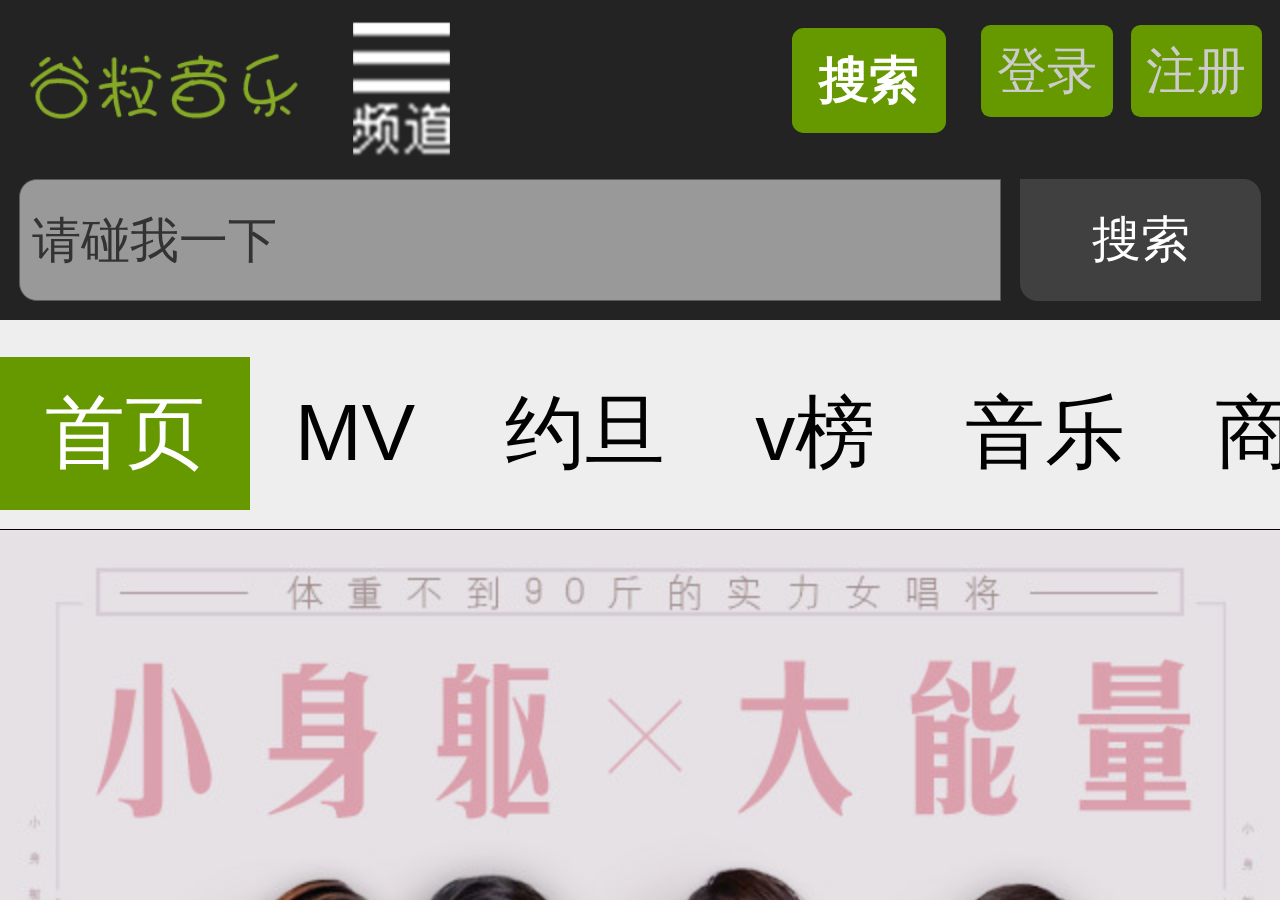
<file: index.html>
<!DOCTYPE html>
<html>
	<head>
		<meta charset="utf-8" />
		<!-- "width=device-width":把布局视口的像素等同于设备独立像素 -->
		<!-- viewport:布局视口为理想视口,它的css像素等于设备独立像素 -->
		<!-- "initial-scale=1.0":系统缩放参照理想视口改变布局视口和视觉视口 -->
		<!-- 产生冲突时,哪个视口大,就为窗口的数据 -->
		<meta name="viewport" content="width=device-width,initial-scale=1.0,user-scalable=no,minimum-scale=1.0,maximum-scale=1.0"/>
		<title></title>
		<link rel="stylesheet" type="text/css" href="./css/tai.css"/>
		
	</head>
	<body>
		<div id="wrap">
			<div class="scrollBar"></div>
			<!-- 头部 -->
			<div class="head">
				<div class="head-top">
					<!-- logo -->
					<h1 class="logo">
						<a href="https://y.music.163.com/m/">
							<img src="img/logo.png" >
						</a>
					</h1>
					<!-- 面包线导航 -->
					<a href="javascript:;" class="menubtn" @click="changemask"></a>
					<!-- 按钮排 -->
					<div class="btns">
						<a href="javascript:;" class="search">搜索</a>
						<a href="javascript:;">登录</a>
						<a href="javascript:;">注册</a>
					</div>
				</div>
				<div class="head-bottom">
					<form method="post">
						<input type="text" placeholder="请碰我一下" />
						<input type="submit" value="搜索" />
					</form>
				</div>
				<ul class="mask" >
					<li>
						<a href="javascript:;">首页</a>
					</li>
					<li>
						<a href="javascript:;">MV</a>
					</li>
					<li>
						<a href="javascript:;">约旦</a>
					</li>
					<li>
						<a href="javascript:;">v榜</a>
					</li>
					<li>
						<a href="javascript:;">音乐</a>
					</li>
					<li>
						<a href="javascript:;">商城</a>
					</li>
					<li>
						<a href="javascript:;">节目</a>
					</li>
					<li>
						<a href="javascript:;">饭团</a>
					</li>
					<li>
						<a href="javascript:;">咨询</a>
					</li>
					<li>
						<a href="javascript:;">我的家</a>
					</li>
					<li>
						<a href="javascript:;">APP下载</a>
					</li>
					<li>
						<a href="javascript:;">热门应用</a>
					</li>
				</ul>
			</div>
			<!-- 内容 -->
			<div class="content">
				<div class="">
					<!-- 导航 -->
					<div class="damu-nav-drag-wrapper">
						<ul class="list">
							<li>
								<a href="javascript:;" class="active">首页</a>
							</li>
							<li>
								<a href="javascript:;">MV</a>
							</li>
							<li>
								<a href="javascript:;">约旦</a>
							</li>
							<li>
								<a href="javascript:;">v榜</a>
							</li>
							<li>
								<a href="javascript:;">音乐</a>
							</li>
							<li>
								<a href="javascript:;">商城</a>
							</li>
							<li>
								<a href="javascript:;">节目</a>
							</li>
							<li>
								<a href="javascript:;">饭团</a>
							</li>
							<li>
								<a href="javascript:;">咨询</a>
							</li>
							<li>
								<a href="javascript:;">我的家</a>
							</li>
							<li>
								<a href="javascript:;">APP下载</a>
							</li>
							<li>
								<a href="javascript:;">热门应用</a>
							</li>
							<li>
								<a href="javascript:;">直播</a>
							</li>
							<li>
								<a href="javascript:;">影视</a>
							</li>
							<li>
								<a href="javascript:;">综艺</a>
							</li>
							<li>
								<a href="javascript:;">演奏</a>
							</li>
							<li>
								<a href="javascript:;">翻唱</a>
							</li>
						</ul>
						
					</div>
					<!-- 无缝滑屏 -->
					<div class="carousel-wrap" needAuto needCarousel>
						<div class="points-wrap"></div>
					</div>
					<!-- tap选项卡 -->
					<div class="tap-wrap">
						<div class="tap-head">
							<h2>MV主播</h2>
							<span>更多&gt;</span>
						</div>
						<div class="tap-nav">
							<a href="javascript:;">全部</a>
							<a href="javascript:;">内地</a>
							<a href="javascript:;">港台</a>
							<a href="javascript:;">欧美</a>
							<a href="javascript:;">韩国</a>
							<a href="javascript:;">日本</a>
							<div class="sGreen">
								
							</div>
						</div>
						<div class="tap-content">
							<ul class="tap-loading">
								<li></li>
							</ul>
							<ul>
								<li>
									<a href="javascript:;">
										<img src="img/a.jpg" >
										<span>君に贈る花がないがないがないがないがないがないがない</span>
									</a>
									<div class="tap-discuss">
										<div class="right">
											<span></span>
											<span>9176</span>
										</div>
										<div class="left">
											<span></span>
											<span>6</span>
										</div>
									</div>
								</li>
								<li>
									<a href="javascript:;">
										<img src="./img/b.jpg" >
										<span>君に贈る花がないがないがないがないがないがないがない</span>
									</a>
									<div class="tap-discuss">
										<div class="right">
											<span></span>
											<span>9176</span>
										</div>
										<div class="left">
											<span></span>
											<span>6</span>
										</div>
									</div>
								</li>
								<li>
									<a href="javascript:;">
										<img src="./img/c.jpg" >
										<span>君に贈る花がないがないがないがないがないがないがない</span>
									</a>
									<div class="tap-discuss">
										<div class="right">
											<span></span>
											<span>9176</span>
										</div>
										<div class="left">
											<span></span>
											<span>6</span>
										</div>
									</div>
								</li>
								<li>
									<a href="javascript:;">
										<img src="./img/d.jpg" >
										<span>君に贈る花がないがないがないがないがないがないがない</span>
									</a>
									<div class="tap-discuss">
										<div class="right">
											<span></span>
											<span>9176</span>
										</div>
										<div class="left">
											<span></span>
											<span>6</span>
										</div>
									</div>
								</li>
								<li>
									<a href="javascript:;">
										<img src="./img/e.jpg" >
										<span>君に贈る花がないがないがないがないがないがないがない</span>
									</a>
									<div class="tap-discuss">
										<div class="right">
											<span></span>
											<span>9176</span>
										</div>
										<div class="left">
											<span></span>
											<span>6</span>
										</div>
									</div>
								</li>
								<li>
									<a href="javascript:;">
										<img src="./img/f.jpg" >
										<span>君に贈る花がないがないがないがないがないがないがない</span>
									</a>
									<div class="tap-discuss">
										<div class="right">
											<span></span>
											<span>9176</span>
										</div>
										<div class="left">
											<span></span>
											<span>6</span>
										</div>
									</div>
								</li>
							</ul>
							<ul class="tap-loading">
								<li></li>
							</ul>
						</div>
					</div>
					<div class="tap-wrap">
					<div class="tap-head">
						<h2>MV主播</h2>
						<span>更多&gt;</span>
					</div>
					<div class="tap-nav">
						<a href="javascript:;">全部</a>
						<a href="javascript:;">内地</a>
						<a href="javascript:;">港台</a>
						<a href="javascript:;">欧美</a>
						<a href="javascript:;">韩国</a>
						<a href="javascript:;">日本</a>
						<div class="sGreen">
							
						</div>
					</div>
					<div class="tap-content">
						<ul class="tap-loading">
							<li></li>
						</ul>
						<ul>
							<li>
								<a href="javascript:;">
									<img src="img/a.jpg" >
									<span>君に贈る花がないがないがないがないがないがないがない</span>
								</a>
								<div class="tap-discuss">
									<div class="right">
										<span></span>
										<span>9176</span>
									</div>
									<div class="left">
										<span></span>
										<span>6</span>
									</div>
								</div>
							</li>
							<li>
								<a href="javascript:;">
									<img src="./img/b.jpg" >
									<span>君に贈る花がないがないがないがないがないがないがない</span>
								</a>
								<div class="tap-discuss">
									<div class="right">
										<span></span>
										<span>9176</span>
									</div>
									<div class="left">
										<span></span>
										<span>6</span>
									</div>
								</div>
							</li>
							<li>
								<a href="javascript:;">
									<img src="./img/c.jpg" >
									<span>君に贈る花がないがないがないがないがないがないがない</span>
								</a>
								<div class="tap-discuss">
									<div class="right">
										<span></span>
										<span>9176</span>
									</div>
									<div class="left">
										<span></span>
										<span>6</span>
									</div>
								</div>
							</li>
							<li>
								<a href="javascript:;">
									<img src="./img/d.jpg" >
									<span>君に贈る花がないがないがないがないがないがないがない</span>
								</a>
								<div class="tap-discuss">
									<div class="right">
										<span></span>
										<span>9176</span>
									</div>
									<div class="left">
										<span></span>
										<span>6</span>
									</div>
								</div>
							</li>
							<li>
								<a href="javascript:;">
									<img src="./img/e.jpg" >
									<span>君に贈る花がないがないがないがないがないがないがない</span>
								</a>
								<div class="tap-discuss">
									<div class="right">
										<span></span>
										<span>9176</span>
									</div>
									<div class="left">
										<span></span>
										<span>6</span>
									</div>
								</div>
							</li>
							<li>
								<a href="javascript:;">
									<img src="./img/f.jpg" >
									<span>君に贈る花がないがないがないがないがないがないがない</span>
								</a>
								<div class="tap-discuss">
									<div class="right">
										<span></span>
										<span>9176</span>
									</div>
									<div class="left">
										<span></span>
										<span>6</span>
									</div>
								</div>
							</li>
						</ul>
						<ul class="tap-loading">
							<li></li>
						</ul>
					</div>
				</div>
				</div>
			</div>
		</div>
	</body>
	<script src="./js/tools.js"></script>
	<!-- 1rem = 25px -->
	<script src="./js/rem.js" type="text/javascript" charset="utf-8"></script>
	<script src="./js/damu.js" type="text/javascript" charset="utf-8"></script>
	<script type="text/javascript">
		
		window.onload = function(){
			// 全局事件默认行为的禁止
			document.addEventListener("touchstart",function(ev){
				ev = ev || event;
				ev.preventDefault();
			},{passive:false});
			
			// 竖向滑屏
			vMove();
			function vMove(){
				let head = document.querySelector("#wrap .head");
				let content = document.querySelector("#wrap .content");
				let wrap = document.querySelector("#wrap .content > div");
				let bar = document.querySelector("#wrap .scrollBar");
				let scale = document.documentElement.clientHeight / (head.offsetHeight + wrap.offsetHeight);
				bar.style.height = document.documentElement.clientHeight * scale + "px";
				let callback={
					start:function(){
						bar.style.opacity = 1;
					},
					move:function() {
						let scale = damu.css(this,"translateY") / (wrap.offsetHeight - content.clientHeight);
						// scale = 实时距离/最大距离
						damu.css(bar,"translateY",-scale*(document.documentElement.clientHeight - bar.offsetHeight))
					},
					end:function(){
						bar.style.opacity = 0;
					}
				}
				damu.vMove(content,callback);
			}
			
			// 取消右键菜单
			// document.oncontextmenu = function(){
			// 	return false;
			// }
			
			// tap选项卡
			/* 
				一次move过程:
				touchstart事件触发一次
				touchend事件触发N次
				touchmove事件触发一次
				
				1.基本的滑屏逻辑(防抖动)
				2.结合tap选项卡的实际需求 滑屏
				--- 手指一次move过程没有过1/2
						我们不关心touchmove的触发次数
				--- 手指一次move过程过1/2
						0
						-2w
						touchmove的触发次数必须只有一次
				3.一个逻辑只被触发一次
					定时器
						控制一个逻辑在一定时间内被触发一次
					立flag
						控制一个逻辑在一类操作过程中被触发一次
			*/
		  /* 
				超过1/2
				1.一开始loading图是隐藏的,loading图需要出现
				2.发送请求 处理请求 完成数据渲染
					动画(content去0或者-2w位置)完成之后,再去进行这一系列的逻辑
						--- content要回看到-w的位置
				3.
			*/
		  /* 
				存值 存址
				在部分手机的webview上 移动端事件的event对象指向了同一个引用
			*/
			tap();
			function tap(){
				let wrap = document.querySelector("#wrap .content .tap-wrap");
				let contentNodes = document.querySelectorAll("#wrap .content .tap-wrap .tap-content");
				// let loadings = document.querySelectorAll("#wrap .content .tap-wrap .tap-content .tap-loading");
				let w = wrap.offsetWidth;
				 for(let i = 0; i < contentNodes.length; i++){
					 move(contentNodes[i]);
				 }
				 
				 function move(content){
					 // 抽象小绿的下标
					 let now = 0;
					 let sGreen = content.parentNode.querySelector(".tap-nav .sGreen");
					 let aNodes = content.parentNode.querySelectorAll(".tap-nav a");
					 let loadings = document.querySelectorAll(".tap-loading");
					 damu.css(content,"translateX",-w);
					 sGreen.style.width = aNodes[0].offsetWidth + "px";
					 
					 // 手指一开始的位置
					 // let startPoint = {x:0, y:0};
					 let startPoint = {};
					 // 元素一开始的位置
					 let elementPoint = {x:0, y:0}
					 let isX = true;
					 let isFirst = true;
					 
					 // 在1/2跳转时 让整个jump逻辑干干净净地只触发一次
					 let isOver = false;
					 
					 // 滑屏逻辑 content既是滑屏区域,也是滑屏元素
					 content.addEventListener("touchstart",function(ev){
						 // isOver = false;
						 
						 if(isOver){
						 	 return;
						 }
						 ev = ev || event;
						 let touchC = ev.changedTouches[0];
						 // 快照
						 // startPoint = {clientX:touchC.clientX,clientY:touchC.clientY};
						 startPoint = touchC;
						 // startPoint.x = touchC.clientX;
						 // startPoint.y = touchC.clientY;
						 elementPoint.x = damu.css(content,"translateX");
						 elementPoint.y = damu.css(content,"translateY");
						 
						 isX = true;
						 isFirst = true;
						 
						 content.style.transition = "none";
					 })
					 
					 content.addEventListener("touchmove",function(ev){
						 if(!isX){
						 	 return;
						 }
						 if(isOver){
						 	 return;
						 }
					 	 ev = ev || event;
					 	 let touchC = ev.changedTouches[0];
						 
						 let nowPoint = {};
						 let dis = {x:0, y:0};
						 nowPoint = touchC;
						 // nowPoint.y = touchC.clientY;
						 dis.x = nowPoint.clientX - startPoint.clientX;
						 dis.y = nowPoint.clientY - startPoint.clientY;
						 
						 if(isFirst){
							 isFirst = false;
							 if(Math.abs(dis.y) > Math.abs(dis.x)){
								 isX = false;
								 return;
							 }
						 }
						 
						 let translateX = elementPoint.x + dis.x;
						 damu.css(content,"translateX",translateX);
						 
						 // 1/2跳转
						 jump(dis.x);
					 })
					 
					 content.addEventListener("touchend",function(ev){
						  if(isOver){
						 	  return;
						  }
							ev = ev || event;
							let touchC = ev.changedTouches[0];
							
							let nowPoint = {};
							let dis = {x:0};
							nowPoint = touchC;
							dis.x = nowPoint.clientX - startPoint.clientX;
						 
					 		if(Math.abs(dis.x) <= w / 2){
					 			content.style.transition = "1s transform";
					 			damu.css(content,"translateX",-w);
					 			
					 		}				 
					 })
					 
					 // 1/2跳转 --> 请求
					 function jump(disX){
						 if(isOver){
							 return;
						 }
						 if(Math.abs(disX) > w / 2){
							 isOver = true;
							 content.style.transition = "1s transform";
							 let targetX = disX > 0 ? 0 : -2 * w;
							 damu.css(content,"translateX",targetX);
							 
							 // 请求一定要在动画执行完毕之后再发,
							 content.addEventListener("transitionend",endFn);
							 content.addEventListener("webkitTransitionEnd",endFn);
							 
							 function endFn() {
								 // 循环定时器 回调函数的头部第一行清定时器
								 // DOM2 绑定 transitionend事件 回调函数的头部第一行解绑事件
								 content.removeEventListener("transitionend",endFn);
								 content.removeEventListener("webkitTransitionEnd",endFn);
								 content.style.transition = "none";
							 	/* 
									超过1/2
									1.一开始loading图是隐藏的,loading图需要出现(1/2跳转后 请求发送前)
									2.发送请求 处理请求 完成数据渲染
										动画(content去0或者-2w位置)完成之后,再去进行这一系列的逻辑
											--- content要回看到-w的位置 
								*/
							  for(let i = 0; i < loadings.length; i++){
									loadings[i].style.opacity = 1;
								}
								
								// 对now进行控制
								disX > 0 ? now-- : now++;
								if(now < 0){
									now = aNodes.length - 1;
								}else if(now > aNodes.length - 1){
									now = 0;
								}
								damu.css(sGreen,"translateX",aNodes[now].offsetLeft);
								if(aNodes[now].offsetWidth != sGreen.offsetWidth){
									sGreen.style.width = aNodes[now].offsetWidth + "px";
								}
								
								// 发ajax请求 去服务端拿数据(学完node之后发一发)
								// 优雅的处理数据
								setTimeout(function(){
									// 成功 content要回到-w的位置 loading图隐藏
									for(let i = 0; i < loadings.length; i++){
										loadings[i].style.opacity = 0;
									}
									damu.css(content,"translateX",-w);
									
									// 最后一步
									isOver = false;
									
								},2000)
 								
							 }
						 }
					 }
					 
				 }
				 
			}
			
			// 导航点击变色
			changeColor();
			function changeColor(){
				let list = document.querySelector("#wrap .content .damu-nav-drag-wrapper .list");
				let aNodes = document.querySelectorAll("#wrap .content .damu-nav-drag-wrapper .list > li a");
				list.addEventListener("touchstart",function(){
					this.isMove = false;
				})
				
				list.addEventListener("touchmove",function(){
					this.isMove = true;
				})
				list.addEventListener("touchend",function(ev){
					if(this.isMove){
						return;
					}
					ev = ev || event;
					let touchC = ev.changedTouches[0];
					for(let i = 0; i < aNodes.length; i++){
						tools.removeClass(aNodes[i],"active");
					}
					// .nodeName:获取元素的节点名称
					// if(touchC.target.nodeName.toUpperCase() === "A"){
					// 	tools.addClass(touchC.target.parentNode,"active");
					// }else if(touchC.target.nodeName.toUpperCase() === "LI"){
					// 	tools.addClass(touchC.target,"active");
					// }
					
					tools.addClass(touchC.target,"active");
					
				})
				
			}
			
		  // 无缝滑屏
			swiper()
			function swiper(){
				let arr = ["img/1.jpg","img/2.jpg","img/3.jpg","img/4.jpg","img/5.jpg"];
				damu.carousel(arr);
			}
			
			// 可拖拽的导航
			drag();
			function drag(){
				damu.dragNav();
			}
			
			// 光标聚焦
			changFocus();
			function changFocus(){
				const inputText = document.querySelector("#wrap .head .head-bottom form input[type='text']");
				inputText.addEventListener("touchstart",function(ev){
					ev = ev||event;
					this.focus();
					ev.stopPropagation();
					// ev.preventDefault();
				})
				document.addEventListener("touchstart",function(){
					inputText.blur();
				})
			}
			
			// 点击切换菜单按钮
			CMCFMenuBtn();
			function CMCFMenuBtn(){
				let menubtn = document.querySelector("#wrap .head .head-top .menubtn");
				let mask = document.querySelector("#wrap .head .mask");
				//isXX:false  频道按钮
				//isXX:ture	  XX按钮
				let isXX=false;
				menubtn.addEventListener("touchstart",function(ev){
					ev = ev||event;
					const touchC = ev.changedTouches[0];
					if(!isXX){
						tools.addClass(menubtn,"active");
						mask.style.display="block";
					}else{
						tools.removeClass(menubtn,"active");
						mask.style.display="none";
					}
					isXX=!isXX;
					// 停止冒泡
					ev.stopPropagation();
					ev.preventDefault();
				})	
				
				document.addEventListener("touchstart",function(){
					if(isXX){
						tools.removeClass(menubtn,"active");
						mask.style.display="none";
						// 注意一定要同步回来
						isXX=!isXX;
					}
				})
				
				mask.addEventListener("touchstart",function(ev){
					ev = ev || event;
					ev.stopPropagation();
					ev.preventDefault();
				})
				
			}
			
			
		}
	</script>
	
</html>
</file>
<file: css/tai.css>
html,
body,
ul,
li,
h1,
h2,
h3,
h4,
span,
div,
p,
a,
form,
input {
  margin: 0;
  padding: 0;
  font-family: helvetica;
}
html,
body {
  height: 100%;
  overflow: hidden;
}
ul {
  list-style: none;
}
a {
  text-decoration: none;
  display: block;
}
a,
input,
button {
  -webkit-tap-highlight-color: rgba(0, 0, 0, 0);
  -webkit-appearance: none;
  outline: none;
  border: none;
}
img {
  display: block;
}
.carousel-wrap {
  position: relative;
}
.carousel-wrap > .list {
  list-style: none;
  /* 清浮 */
  overflow: hidden;
  position: absolute;
}
.carousel-wrap > .list > li {
  float: left;
}
.carousel-wrap > .list > li > a {
  display: block;
}
.carousel-wrap > .list > li > a > img {
  display: block;
  width: 100%;
}
.carousel-wrap > .points-wrap {
  position: absolute;
  bottom: 0;
  width: 100%;
  text-align: center;
  z-index: 1;
}
.carousel-wrap > .points-wrap > span {
  display: inline-block;
  width: 20px;
  height: 20px;
  border-radius: 50%;
  background: green;
  margin-left: 10px;
}
.carousel-wrap > .points-wrap > span.active {
  background: deeppink;
}
.damu-nav-drag-wrapper {
  position: relative;
  width: 100%;
  height: 7.08rem;
  box-sizing: border-box;
  background: #EEEEEE;
  padding: 1.24rem 0 0.56rem 0;
}
.damu-nav-drag-wrapper:before {
  position: absolute;
  content: "";
  display: block;
  bottom: 0;
  width: 100%;
  height: 1px;
  background: #000000;
}
@media only screen and (-webkit-device-pixel-ratio: 2) {
  .damu-nav-drag-wrapper:before {
    transform: scaleY(0.5);
  }
}
@media only screen and (-webkit-device-pixel-ratio: 3) {
  .damu-nav-drag-wrapper:before {
    transform: scaleY(0.33333333);
  }
}
.damu-nav-drag-wrapper .list {
  font-size: 0;
  white-space: nowrap;
  float: left;
}
.damu-nav-drag-wrapper .list > li {
  height: 5.16rem;
  line-height: 5.16rem;
  font-size: 2.7rem;
  display: inline-block;
}
.damu-nav-drag-wrapper .list > li a {
  display: block;
  height: 100%;
  color: #020202;
  padding: 0 1.52rem;
}
.damu-nav-drag-wrapper .list > li a.active {
  background: #690;
  color: #fff;
}
.clearfix,
#wrap .content .tap-wrap .tap-content,
#wrap .content .tap-wrap .tap-content ul {
  *zoom: 1;
}
.clearfix::after,
#wrap .content .tap-wrap .tap-content::after,
#wrap .content .tap-wrap .tap-content ul::after {
  content: "";
  display: block;
  clear: both;
}
#wrap {
  position: relative;
  font-size: 0.64rem;
  height: 100%;
  overflow: hidden;
  background: #eeeeee;
}
#wrap .head {
  position: absolute;
  width: 100%;
  background: #232323;
  height: 10.8rem;
}
#wrap .head .head-top {
  height: 5.4rem;
}
#wrap .head .head-top .logo {
  float: left;
  padding: 1.04rem 0.68rem 0.84rem 0.68rem;
}
#wrap .head .head-top .logo img {
  width: 9.6rem;
}
#wrap .head .head-top .menubtn {
  float: left;
  width: 5.16rem;
  height: 5.4rem;
  background: url(../img/menuBtn.png) no-repeat;
  background-size: 3.28rem 9.32rem;
  background-position: center 0.64rem;
}
#wrap .head .head-top .menubtn.active {
  background-position: center -4.8rem;
}
#wrap .head .head-top .btns {
  padding-top: 0.84rem;
  float: right;
}
#wrap .head .head-top .btns a {
  float: left;
  width: 4.44rem;
  height: 3.12rem;
  line-height: 3.12rem;
  background: #690;
  color: #ccc;
  margin-right: 0.6rem;
  font-size: 1.68rem;
  text-align: center;
  border-radius: 0.32rem;
}
#wrap .head .head-top .btns a.search {
  width: 5.2rem;
  height: 3.52rem;
  line-height: 3.52rem;
  color: #fff;
  margin-right: 1.2rem;
  margin-top: 0.12rem;
  font-weight: bold;
  border-radius: 0.4rem;
}
#wrap .head .head-bottom {
  height: 4.12rem;
  padding: 0.64rem;
}
#wrap .head .head-bottom form {
  height: 100%;
}
#wrap .head .head-bottom form input[type='text'] {
  float: left;
  box-sizing: border-box;
  height: 4.12rem;
  width: 33.16rem;
  background: #999;
  padding: 0.2rem 0.4rem;
  border: 0.04rem solid #5a5a5a;
  font-size: 1.64rem;
  color: #333;
  border-radius: 0.6rem 0 0 0.6rem;
}
#wrap .head .head-bottom form input[type='text']::-webkit-input-placeholder {
  color: #333;
}
#wrap .head .head-bottom form input[type='text']:focus {
  background: white;
}
#wrap .head .head-bottom form input[type='submit'] {
  float: right;
  width: 8.12rem;
  height: 4.12rem;
  background: #414040;
  color: #FFFFFF;
  font-size: 1.64rem;
  border-radius: 0 0.6rem 0;
}
#wrap .head .mask {
  position: relative;
  position: absolute;
  left: 0;
  top: 5.4rem;
  width: 100%;
  padding: 0.4rem 0;
  background: rgba(0, 0, 0, 0.8);
  display: none;
  z-index: 10000;
}
#wrap .head .mask:before {
  position: absolute;
  content: "";
  display: block;
  top: 0;
  width: 100%;
  height: 1px;
  background: #ff1493;
}
@media only screen and (-webkit-device-pixel-ratio: 2) {
  #wrap .head .mask:before {
    transform: scaleY(0.5);
  }
}
@media only screen and (-webkit-device-pixel-ratio: 3) {
  #wrap .head .mask:before {
    transform: scaleY(0.33333333);
  }
}
#wrap .head .mask > li {
  width: 22.5%;
  height: 5.4rem;
  font-size: 2.16rem;
  line-height: 5.4rem;
  text-align: center;
  float: left;
}
#wrap .head .mask > li a {
  color: white;
}
#wrap .content {
  background: #EEEEEE;
  position: absolute;
  top: 10.8rem;
  bottom: 0;
  left: 0;
  right: 0;
  overflow: hidden;
}
#wrap .content .tap-wrap {
  overflow: hidden;
  width: 41.84rem;
  background: #FFFFFF;
  margin: 0 auto;
}
#wrap .content .tap-wrap .tap-head {
  height: 5.4rem;
  line-height: 5.4rem;
}
#wrap .content .tap-wrap .tap-head h2 {
  float: left;
  font-size: 2.7rem;
}
#wrap .content .tap-wrap .tap-head span {
  float: right;
  font-size: 2.16rem;
}
#wrap .content .tap-wrap .tap-nav {
  position: relative;
  height: 4.2rem;
  line-height: 4.2rem;
}
#wrap .content .tap-wrap .tap-nav a {
  float: left;
  height: 4.2rem;
  margin-right: 0.8rem;
  font-size: 1.76rem;
  text-align: center;
  color: #6b6b6b;
}
#wrap .content .tap-wrap .tap-nav .sGreen {
  position: absolute;
  left: 0;
  bottom: 0.4rem;
  height: 0.36rem;
  background: #6f900d;
  transition: .5s transform,1s width;
}
#wrap .content .tap-wrap .tap-content {
  width: 300%;
}
#wrap .content .tap-wrap .tap-content ul {
  float: left;
  width: 33.3333%;
}
#wrap .content .tap-wrap .tap-content ul li {
  box-sizing: border-box;
  width: 20.24rem;
  margin: 0.32rem;
  padding: 0.2rem;
  font-size: 1.6rem;
  background: #efefef;
  color: #000000;
  overflow: hidden;
  float: left;
}
#wrap .content .tap-wrap .tap-content ul li a img {
  width: 100%;
}
#wrap .content .tap-wrap .tap-content ul li a span {
  display: block;
  overflow: hidden;
  text-overflow: ellipsis;
  white-space: nowrap;
  color: #605e5e;
}
#wrap .content .tap-wrap .tap-content ul li .tap-discuss .right {
  float: left;
  margin-right: 1.2rem;
  vertical-align: top;
}
#wrap .content .tap-wrap .tap-content ul li .tap-discuss .right span:nth-child(1) {
  display: inline-block;
  width: 2rem;
  height: 2rem;
  background: url(../img/ice.png) no-repeat;
  background-size: cover;
  background-position: 0.2rem 0.75rem;
}
#wrap .content .tap-wrap .tap-content ul li .tap-discuss .left {
  float: left;
  vertical-align: middle;
}
#wrap .content .tap-wrap .tap-content ul li .tap-discuss .left span:nth-child(1) {
  display: inline-block;
  width: 2rem;
  height: 2rem;
  background: url(../img/ice.png) no-repeat;
  background-size: cover;
  background-position: 0.2rem -1.2rem;
}
#wrap .content .tap-wrap .tap-content .tap-loading {
  background: url(../img/loading.gif) no-repeat;
  background-position: center;
  height: 27rem;
  background-size: 3rem;
  opacity: 0;
}
#wrap .scrollBar {
  position: absolute;
  right: 0;
  top: 0;
  width: 4px;
  height: 100%;
  background: deeppink;
  z-index: 9;
  transition: 1s opacity;
  opacity: 0;
}
</file>
